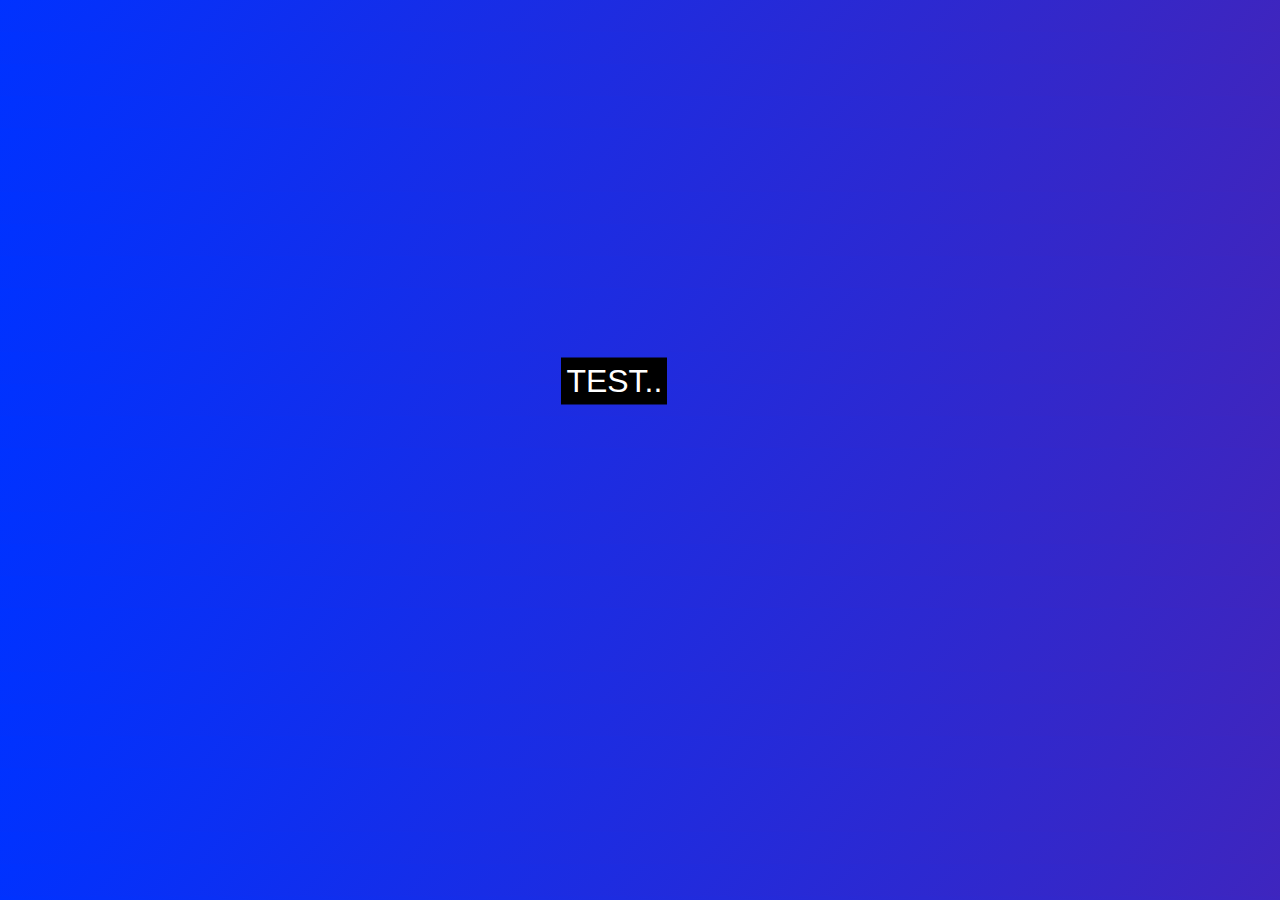
<file: index.html>
<!DOCTYPE html>
<html><head>
      <title>Onderhoud</title>
       <meta name="description" content="officialstave.be">
        <style type="text/css">
            body {
                background: linear-gradient(132deg, #0032ff, #f50000);
                background-size: 400% 400%;
                animation: BackgroundGradient 2s ease infinite;
            }
            @keyframes BackgroundGradient {
                0% {background-position: 0% 50%;}
                50% {background-position: 100% 50%;}
                100% {background-position: 0% 50%;}
            }
            h1 {
                position: absolute;
                left: 48%;
                top: 40%;
                transform: translateX(-50%) translateY(-50%);
                font-family: Open Sans, sans-serif;
                color: #fff;
                font-weight: 400;
                text-transform: uppercase;
                text-align: center;
                font-size: 2em;
                background-color: #000;
                padding: 5px;
            }
            .button {
              position: absolute;
              left: 60%;
              top: 40%;
              display: inline-block;
              border-radius: 4px;
              background-color: #ffffff;
              border: 5px solid #000;
              color:#000;
              text-align: center;
              font-size: 40px;
              padding: 20px;
              width: auto;
              margin: 5px;
              font-family: 'font1';
              border-radius: 15px;
              box-shadow: 0 9px #ffffff;
              transition: 0.1s ease-in-out;
            }
        </style>
    </head>
    <body>

        <h1>Test..</h1>
<!--<div class="button">
  <a href="./error/index.html">Home</a>-->


        <script src="https://ajax.googleapis.com/ajax/libs/jquery/3.1.0/jquery.min.js"></script>
        <script type="text/javascript"></script></body></html>
</file>
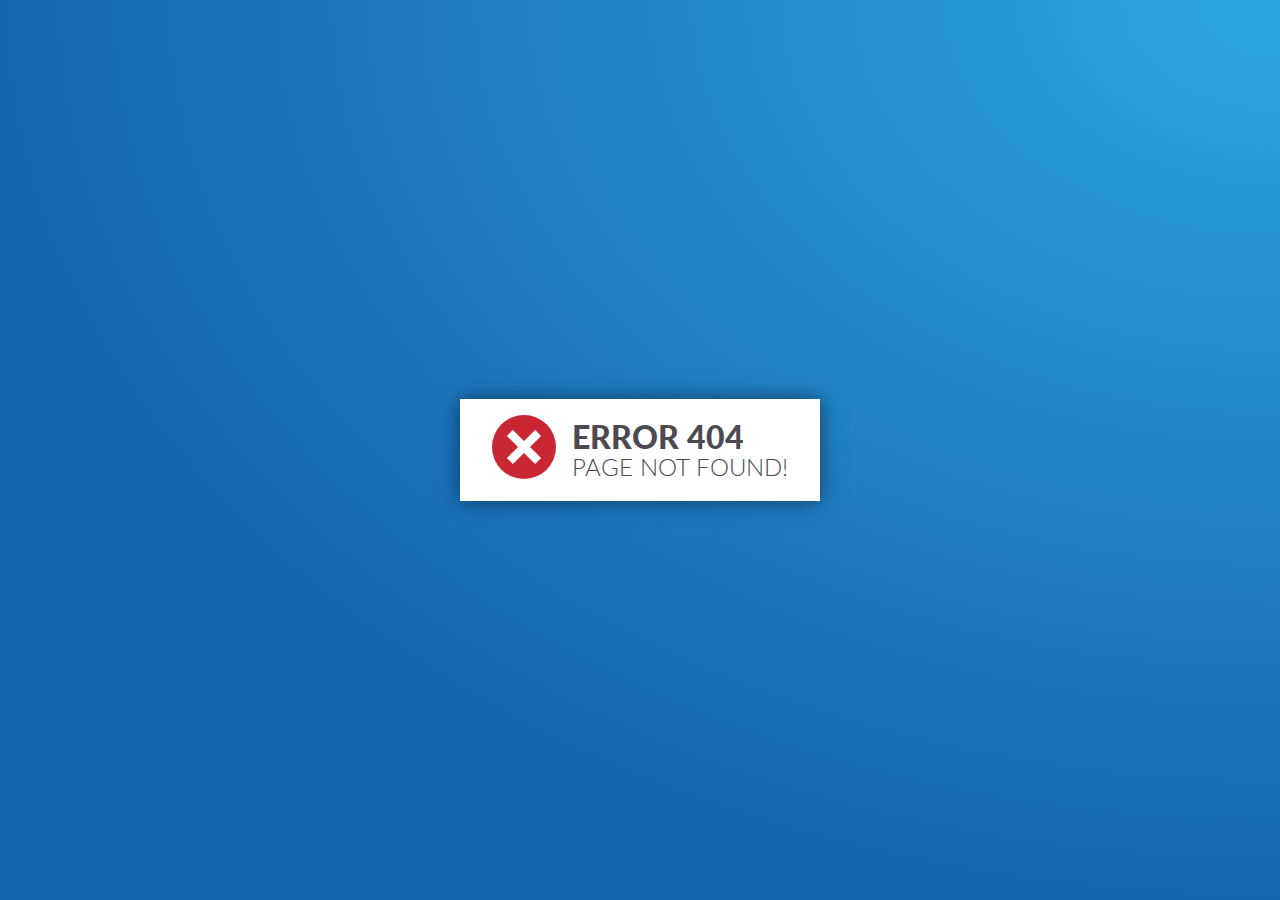
<file: 404/index.html>
<!DOCTYPE html>
<html lang="en">
<head>

  <meta charset="UTF-8">
  <title>Error 404 - Page not found</title>
  <link rel="stylesheet" href="https://fonts.googleapis.com/css?family=Lato:300,900">
   <link rel="stylesheet" href="./style.css">

</head>
<body class="page-404">

  <div class="container">

    <div class="message animated bounceIn">

      <div class="display-table">

        <div class="display-table-cell">

          <svg class="icon icon-left icon-x"><use xmlns:xlink="http://www.w3.org/1999/xlink" xlink:href="#icon-x"></use></svg>

        </div>

        <div class="display-table-cell">

          <h1>Error 404</h1>

          <h2>Page not Found!</h2>

        </div>

      </div>

    </div>

  </div>

  <svg class="icons" viewBox="0 0 100 100" xmlns="http://www.w3.org/2000/svg"><symbol viewBox="0 0 512 512" id="icon-x"><title>x</title><path d="M438.393 374.595L319.757 255.977l118.62-118.63-63.782-63.74-118.6 118.618-118.62-118.603-63.768 63.73 118.64 118.63L73.62 374.626l63.73 63.768 118.65-118.66 118.65 118.645z"/></symbol></svg>

</body>
</html>
</file>
<file: 404/style.css>
html,
body {
  height: 100%;
}

body {
  color: #4c4a50;
  font: 300 1em/1.5em "Lato", sans-serif;
  margin: 0;
  position: relative;
}

h1 {
  font-siez: 2em;
  font-weight: 900;
  line-height: 1.1em;
  margin: 0;
}

h2 {
  font-size: 1.5em;
  font-weight: 300;
  line-height: 1.1em;
  margin: 0;
}

svg {
  height: auto;
  max-width: 100%;
}

.container {
  left: 50%;
  position: absolute;
  top: 50%;
  -webkit-transform: translate(-50%, -50%);
          transform: translate(-50%, -50%);
}

.display-table {
  display: table;
  width: 100%;
}

.display-table-cell {
  display: table-cell;
  vertical-align: middle;
}

.icons {
  display: none;
}

.icon {
  display: inline-block;
  height: 3em;
  width: 3em;
}

.icon-left {
  margin-right: 1em;
}

.icon-right {
  margin-left: 1em;
}

.icon-x {
  background-color: #ca2735;
  border-radius: 50%;
  fill: #fff;
  padding: .5em;
}

.page-404 {
  background: radial-gradient(ellipse farthest-side at right top, #2ca6e0 0%, #1766b3 100%) no-repeat;
}

.message {
  background-color: #fff;
  box-shadow: 0 0 20px rgba(0, 0, 0, 0.5);
  padding: 1em 2em;
  text-transform: uppercase;
}
.message h1 {
  font-weight: 900;
}
.message h2 {
  font-weight: 300;
}

.animated {
  -webkit-animation-duration: 1s;
          animation-duration: 1s;
  -webkit-animation-fill-mode: both;
          animation-fill-mode: both;
}

.bounceIn {
  -webkit-animation-name: bounceIn;
          animation-name: bounceIn;
  -webkit-animation-duration: .75s;
          animation-duration: .75s;
}

@-webkit-keyframes bounceIn {
  0%, 20%, 40%, 60%, 80%, 100% {
    -webkit-transition-timing-function: cubic-bezier(0.215, 0.61, 0.355, 1);
            transition-timing-function: cubic-bezier(0.215, 0.61, 0.355, 1);
  }
  0% {
    opacity: 0;
    -webkit-transform: scale3d(0.3, 0.3, 0.3);
            transform: scale3d(0.3, 0.3, 0.3);
  }
  20% {
    -webkit-transform: scale3d(1.1, 1.1, 1.1);
            transform: scale3d(1.1, 1.1, 1.1);
  }
  40% {
    -webkit-transform: scale3d(0.9, 0.9, 0.9);
            transform: scale3d(0.9, 0.9, 0.9);
  }
  60% {
    opacity: 1;
    -webkit-transform: scale3d(1.03, 1.03, 1.03);
            transform: scale3d(1.03, 1.03, 1.03);
  }
  80% {
    -webkit-transform: scale3d(0.97, 0.97, 0.97);
            transform: scale3d(0.97, 0.97, 0.97);
  }
  100% {
    opacity: 1;
    -webkit-transform: scale3d(1, 1, 1);
            transform: scale3d(1, 1, 1);
  }
}

@keyframes bounceIn {
  0%, 20%, 40%, 60%, 80%, 100% {
    -webkit-transition-timing-function: cubic-bezier(0.215, 0.61, 0.355, 1);
            transition-timing-function: cubic-bezier(0.215, 0.61, 0.355, 1);
  }
  0% {
    opacity: 0;
    -webkit-transform: scale3d(0.3, 0.3, 0.3);
            transform: scale3d(0.3, 0.3, 0.3);
  }
  20% {
    -webkit-transform: scale3d(1.1, 1.1, 1.1);
            transform: scale3d(1.1, 1.1, 1.1);
  }
  40% {
    -webkit-transform: scale3d(0.9, 0.9, 0.9);
            transform: scale3d(0.9, 0.9, 0.9);
  }
  60% {
    opacity: 1;
    -webkit-transform: scale3d(1.03, 1.03, 1.03);
            transform: scale3d(1.03, 1.03, 1.03);
  }
  80% {
    -webkit-transform: scale3d(0.97, 0.97, 0.97);
            transform: scale3d(0.97, 0.97, 0.97);
  }
  100% {
    opacity: 1;
    -webkit-transform: scale3d(1, 1, 1);
            transform: scale3d(1, 1, 1);
  }
}
</file>
